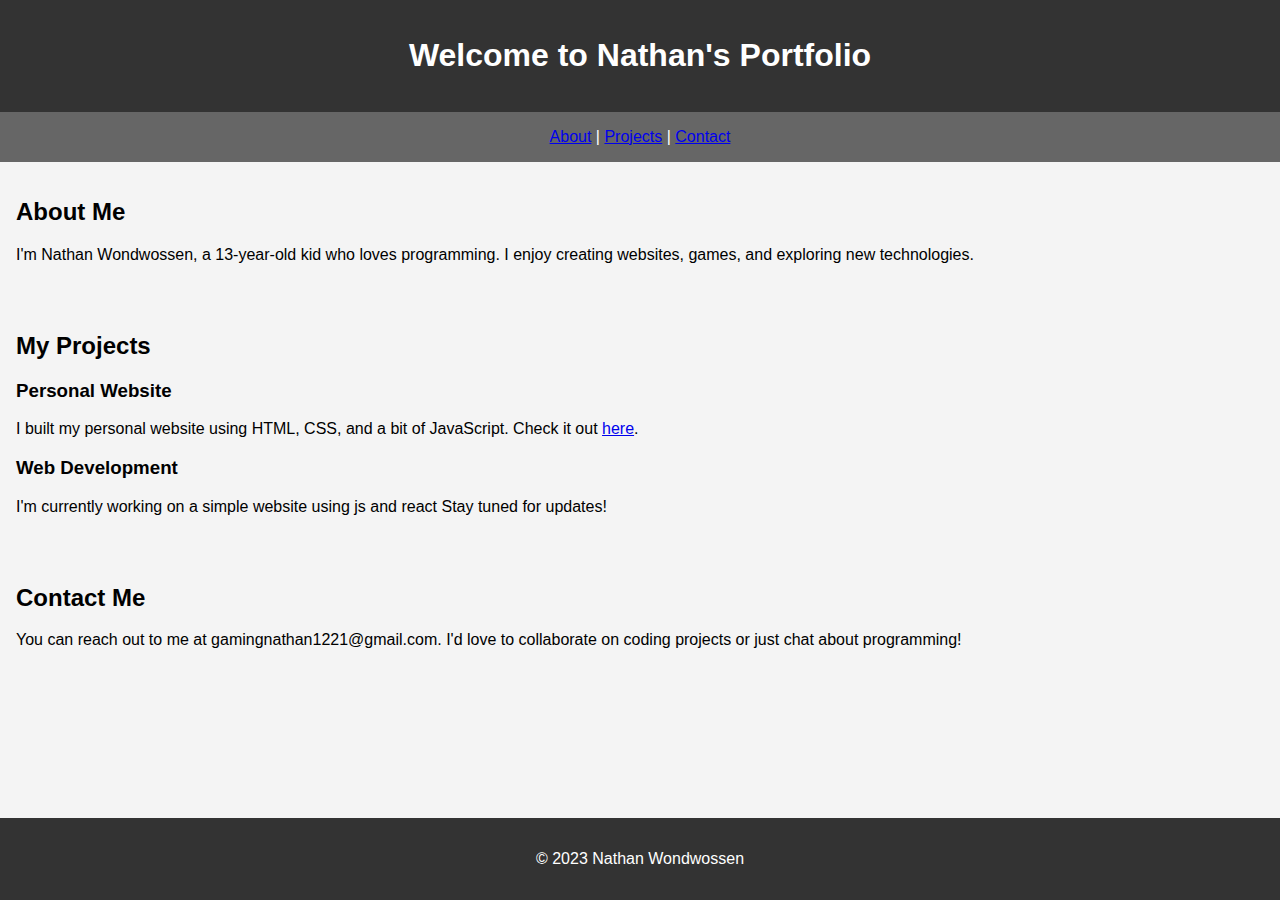
<file: index.html>
<!DOCTYPE html>
<html lang="en">
<head>
    <meta charset="UTF-8">
    <meta name="viewport" content="width=device-width, initial-scale=1.0">
    <title>Nathan Wondwossen's Portfolio</title>
    <style>
        body {
            font-family: Arial, sans-serif;
            background-color: #f4f4f4;
            margin: 0;
            padding: 0;
        }
        header {
            background-color: #333;
            color: #fff;
            padding: 1em;
            text-align: center;
        }
        nav {
            background-color: #666;
            color: #fff;
            padding: 1em;
            text-align: center;
        }
        section {
            padding: 1em;
        }
        footer {
            background-color: #333;
            color: #fff;
            text-align: center;
            padding: 1em 0;
            position: absolute;
            bottom: 0;
            width: 100%;
        }
    </style>
</head>
<body>
    <header>
        <h1>Welcome to Nathan's Portfolio</h1>
    </header>
    <nav>
        <a href="#about">About</a> |
        <a href="#projects">Projects</a> |
        <a href="#contact">Contact</a>
    </nav>
    <section id="about">
        <h2>About Me</h2>
        <p>I'm Nathan Wondwossen, a 13-year-old kid who loves programming. I enjoy creating websites, games, and exploring new technologies.</p>
    </section>
    <section id="projects">
        <h2>My Projects</h2>
        <h3>Personal Website</h3>
        <p>I built my personal website using HTML, CSS, and a bit of JavaScript. Check it out <a href="https://nathanpro1.github.io/Login">here</a>.</p>
        <h3>Web Development</h3>
        <p>I'm currently working on a simple website using js and react Stay tuned for updates!</p>
    </section>
    <section id="contact">
        <h2>Contact Me</h2>
        <p>You can reach out to me at<a mailto:"gamingnathan1221@gmail.com"> gamingnathan1221@gmail.com</a>. I'd love to collaborate on coding projects or just chat about programming!</p>
    </section>
    <footer>
        <p>&copy; 2023 Nathan Wondwossen</p>
    </footer>
</body>
</html>
</file>
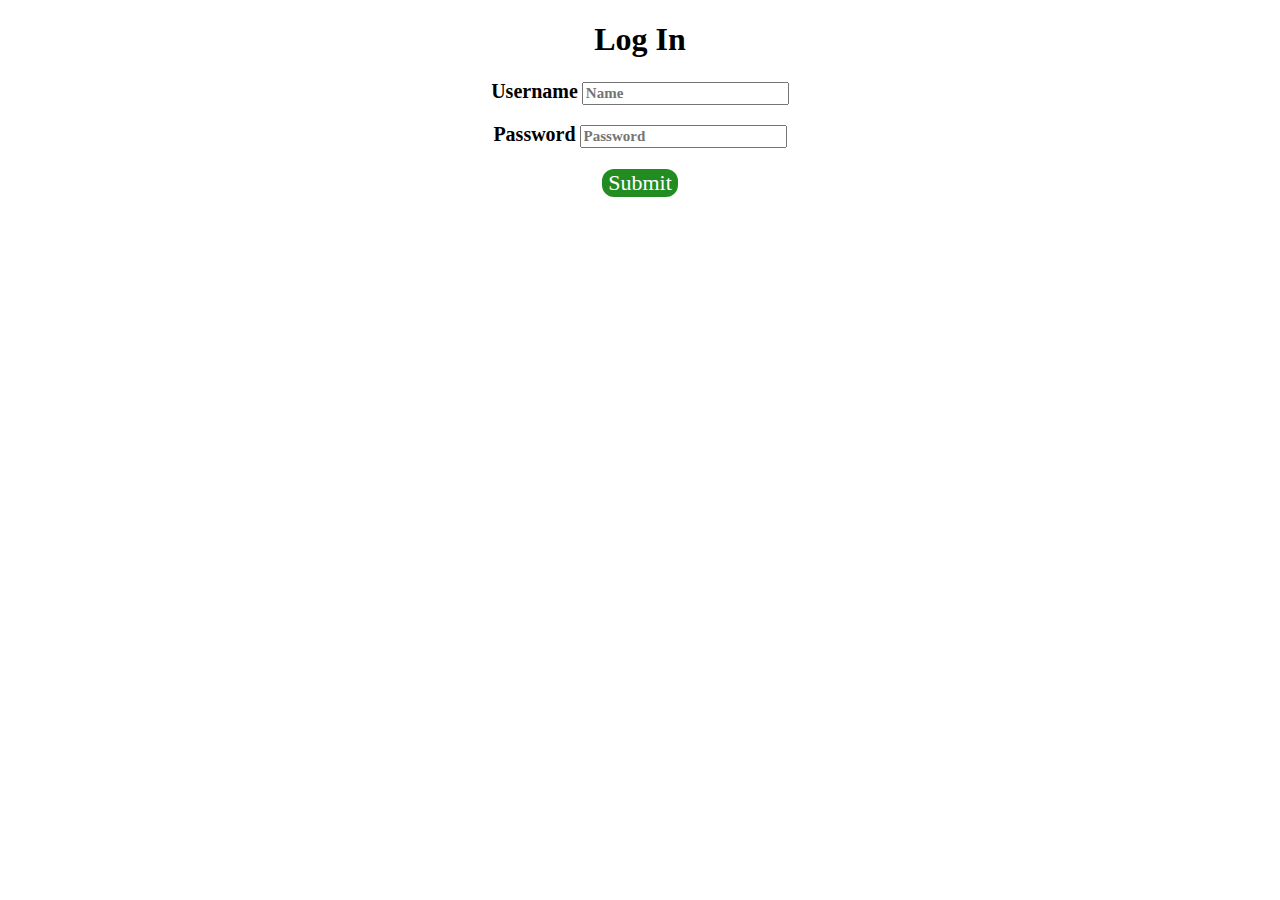
<file: login.html>
﻿<!DOCTYPE html>
<html>
<head>
    <link rel="stylesheet" href="style.css">
    <title>Log In</title>
    <meta http-equiv="refresh" content="60">
</head>
<body>
    <h1 style="font-family:cursive;">Log In</h1>
    <form id="loginForm" action="login.php" method="post">
        <label for="Entry1" id="Label">Username</label>
        <input type="text" id="Entry1" class="un" name="username" placeholder="Name">
        <br /><br />
        <label for="Entry2" id="Label">Password</label>
        <input type="password" id="Entry2" name="password" placeholder="Password">
        <br /><br />
        <button id="SubmitBtn" style="font-family:cursive; font-size:22px; border:3px solid; border-radius:15px;">Submit</button>
    </form>
    <script src="app.js"></script>
</body>
</html>
</file>
<file: style.css>
﻿body{
    text-align:center;
    
}

#Label {
    font-family: cursive;
    font-size: 20px;
    font-weight:bold;


}

#Entry1{
    font-size:15px;
    font-family:cursive;
    font-weight:bold;
    
}

#Entry2 {
    font-size: 15px;
    font-family: cursive;
    font-weight: bold;
}
#SubmitBtn {
    background-color: forestgreen;
    color: white;
    font-family: cursive;
    font-size: 22px;
    border: 3px solid;
    border-radius: 15px;
}
</file>
